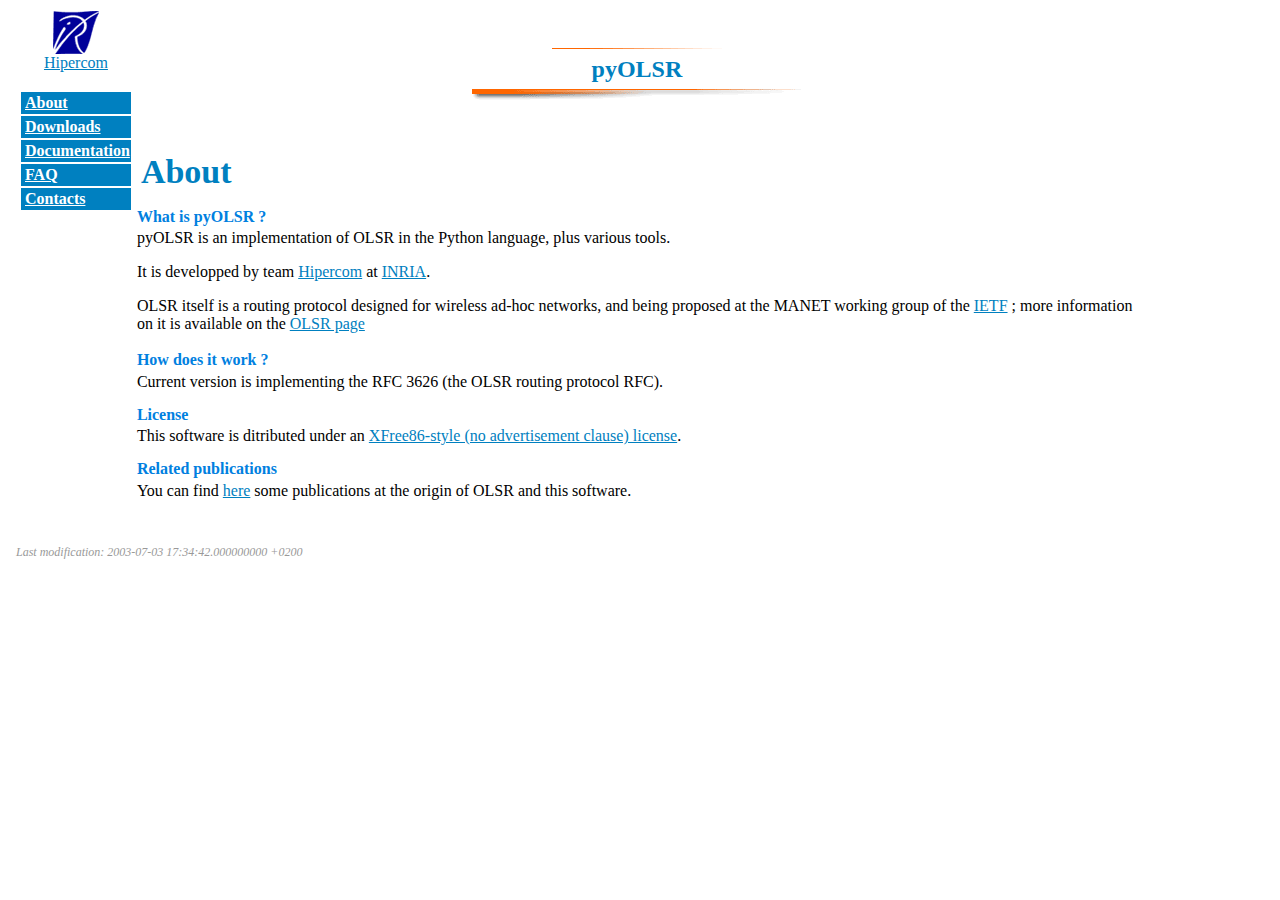
<file: index.html>
<!DOCTYPE html PUBLIC "-//w3c//dtd html 4.0 transitional//en">
<html>
<head>
<meta http-equiv="Content-Type" content="text/html; charset=iso-8859-1">
<link rel="stylesheet" href="style.css" type="text/css">
<link rel="icon" href="logo_inria.png" type="image/png">
<title>
pyOLSR
</title>
</head>
<body>
<table>
<tr>
<td valign="top">
<center><a href="http://www.inria.fr/">
<img src="logo_inria.png" alt="INRIA"></a>
</center>

<center>
<a href="http://hipercom.inria.fr/">Hipercom</a>
</center>
<br>
<table class="menu">
<tr><td class="menu"><a href="index.html">About</td></tr>
<tr><td class="menu"><a href="downloads.html">Downloads</td></tr>
<tr><td class="menu"><a href="documentation.html">Documentation</td></tr>
<tr><td class="menu"><a href="faq.html">FAQ</td></tr>
<tr><td class="menu"><a href="contacts.html">Contacts</td></tr>
</table>
</td>

<td valign="top" width="1000"><h1><img
src="ti_dessus.gif" width="170" height="28" alt="-----------------------"><br>pyOLSR<br>  <img src="ti_dessous.gif" width="329" height="18"  alt="-----------------------"><br></h1>
<h2>About</h2>
<h3>What is pyOLSR ?</h3>
pyOLSR is an implementation of OLSR in the Python language, plus various tools.
<p>
It is developped by team <a href="http://hipercom.inria.fr/">Hipercom</a>
at <a href="http://www.inria.fr/">INRIA</a>.

<p>
OLSR itself is a routing protocol designed for wireless ad-hoc networks,
and being proposed at the MANET working group of the 
<a href="http://www.ietf.org/">IETF</a> ; more information on it is available
on the <a href="http://hipercom.inria.fr/olsr/">OLSR page</a>


<h3>How does it work ?</h3>
Current version is implementing the RFC 3626 (the
OLSR routing protocol RFC).

<h3>License</h3>
This software is ditributed under an
<a href="LICENSE.pyOLSR">XFree86-style (no advertisement clause) license</a>.

<h3>Related publications</h3>
You can find 
<a href="http://hipercom.inria.fr/olsr/#papers">here</a>
some publications at the origin of OLSR and this software.

</td>
</tr>
</table>
<br>
<div class="modified">Last modification: 
 2003-07-03 17:34:42.000000000 +0200
</div></body>
</html>
</file>
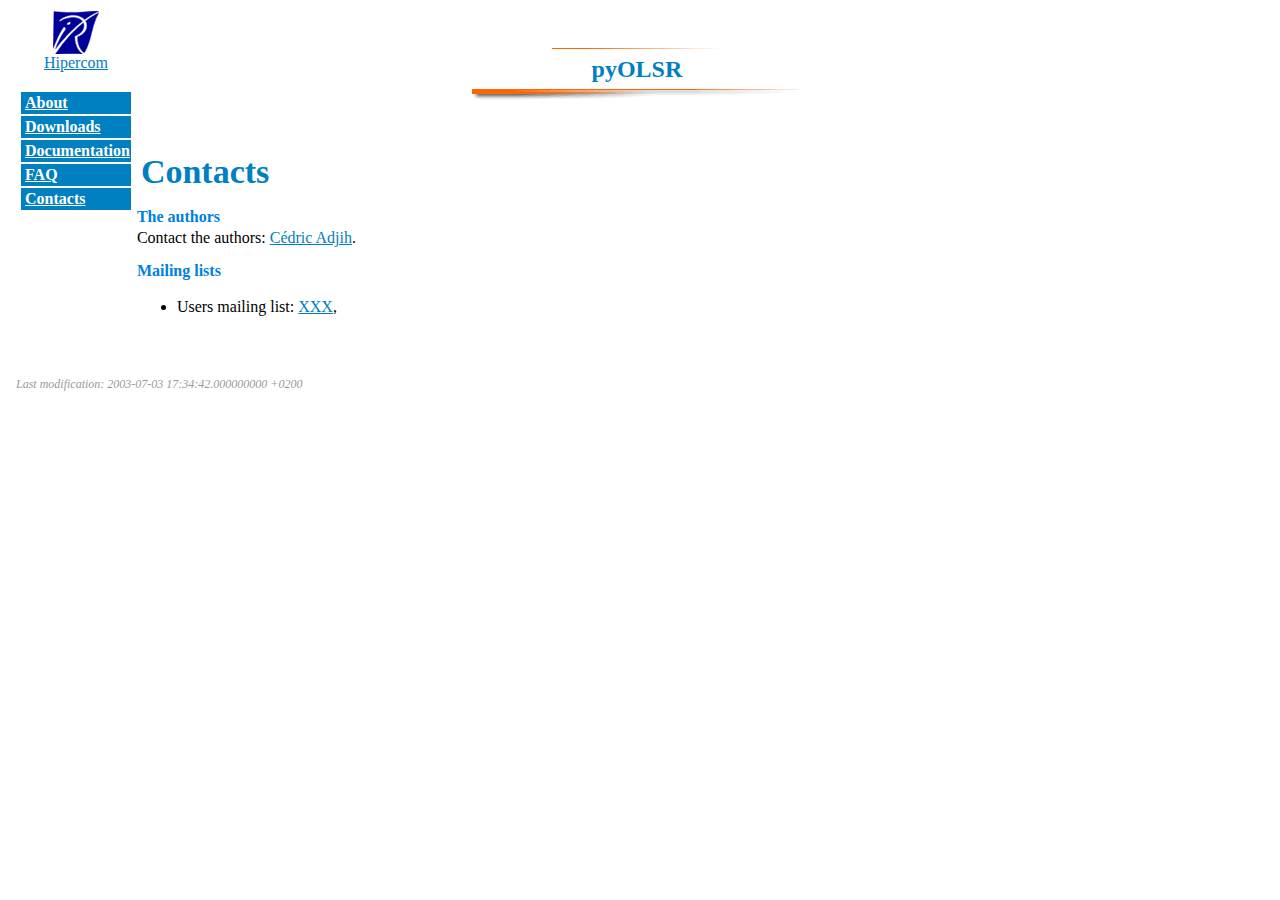
<file: contacts.html>
<!DOCTYPE html PUBLIC "-//w3c//dtd html 4.0 transitional//en">
<html>
<head>
<meta http-equiv="Content-Type" content="text/html; charset=iso-8859-1">
<link rel="stylesheet" href="style.css" type="text/css">
<link rel="icon" href="logo_inria.png" type="image/png">
<title>
pyOLSR
</title>
</head>
<body>
<table>
<tr>
<td valign="top">
<center><a href="http://www.inria.fr/">
<img src="logo_inria.png" alt="INRIA"></a>
</center>

<center>
<a href="http://hipercom.inria.fr/">Hipercom</a>
</center>
<br>
<table class="menu">
<tr><td class="menu"><a href="index.html">About</td></tr>
<tr><td class="menu"><a href="downloads.html">Downloads</td></tr>
<tr><td class="menu"><a href="documentation.html">Documentation</td></tr>
<tr><td class="menu"><a href="faq.html">FAQ</td></tr>
<tr><td class="menu"><a href="contacts.html">Contacts</td></tr>
</table>
</td>

<td valign="top" width="1000"><h1><img src="ti_dessus.gif" width="170" height="28"  alt="-----------------------"><br>pyOLSR<br>  <img src="ti_dessous.gif" width="329" height="18"  alt="-----------------------"><br></h1>
<h2>Contacts</h2>
<h3>The authors</h3>
Contact the authors: <a href="mailto:Cedric.Adjih@inria.fr">C&eacute;dric
Adjih</a>.

<h3>Mailing lists</h3>
<ul>
<li>Users mailing list: <a href="XXX">XXX</a>,</li>
</ul>

<!--- <h3>Bug reports</h3>
To report a bug, or see previously reported bugs and fixes, please use
our <a href="olsr.inria.fr/bugs">bug tracker</a>. --->

</td>
</tr>
</table>
<br>
<div class="modified">Last modification: 
 2003-07-03 17:34:42.000000000 +0200
</div></body>
</html>
</file>
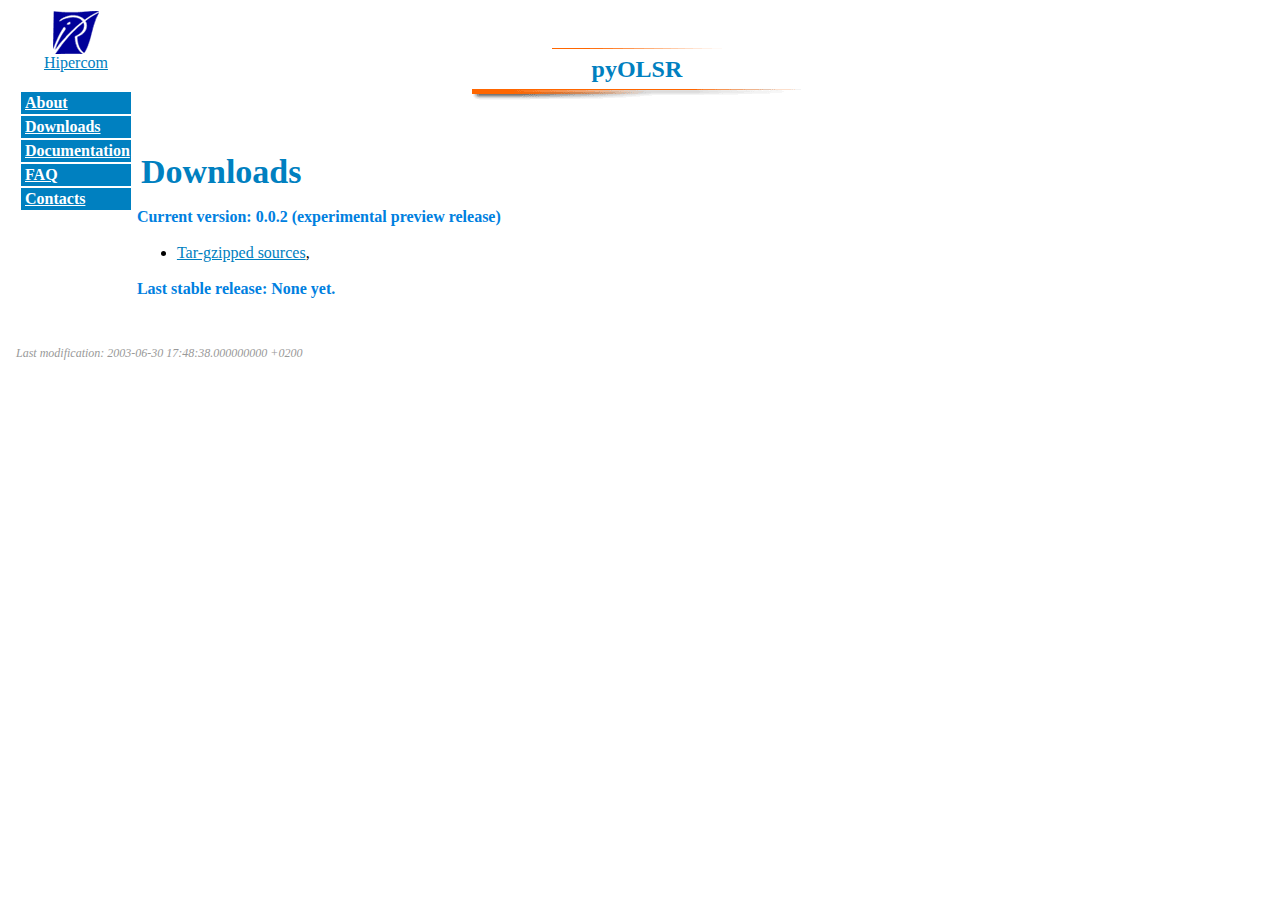
<file: downloads.html>
<!DOCTYPE html PUBLIC "-//w3c//dtd html 4.0 transitional//en">
<html>
<head>
<meta http-equiv="Content-Type" content="text/html; charset=iso-8859-1">
<link rel="stylesheet" href="style.css" type="text/css">
<link rel="icon" href="logo_inria.png" type="image/png">
<title>
pyOLSR
</title>
</head>
<body>
<table>
<tr>
<td valign="top">
<center><a href="http://www.inria.fr/">
<img src="logo_inria.png" alt="INRIA"></a>
</center>

<center>
<a href="http://hipercom.inria.fr/">Hipercom</a>
</center>
<br>
<table class="menu">
<tr><td class="menu"><a href="index.html">About</td></tr>
<tr><td class="menu"><a href="downloads.html">Downloads</td></tr>
<tr><td class="menu"><a href="documentation.html">Documentation</td></tr>
<tr><td class="menu"><a href="faq.html">FAQ</td></tr>
<tr><td class="menu"><a href="contacts.html">Contacts</td></tr>
</table>
</td>

<td valign="top" width="1000"><h1><img src="ti_dessus.gif" width="170" height="28"  alt="-----------------------"><br>pyOLSR<br>  <img src="ti_dessous.gif" width="329" height="18"  alt="-----------------------"><br></h1>
<h2>Downloads</h2>
<h3>Current version: 0.0.2 (experimental preview release)</h3>
<ul>
<li><a href="pyOLSR-0.0.2.tar.gz">Tar-gzipped sources</a>,</li>
<!--- <li><a href="logiciel-1.1.rpm">RPM package</a>.</li> --->
</ul>

<h3>Last stable release: None yet.</h3>
<!--- <ul>
<li><a href="logiciel-1_0.tar.gz">Tar-gzipped sources</a>,</li>
<li><a href="logiciel-1.0.rpm">RPM package</a>.</li>
</ul> --->
</td>
</tr>
</table>
<br>
<div class="modified">Last modification: 
 2003-06-30 17:48:38.000000000 +0200
</div></body>
</html>
</file>
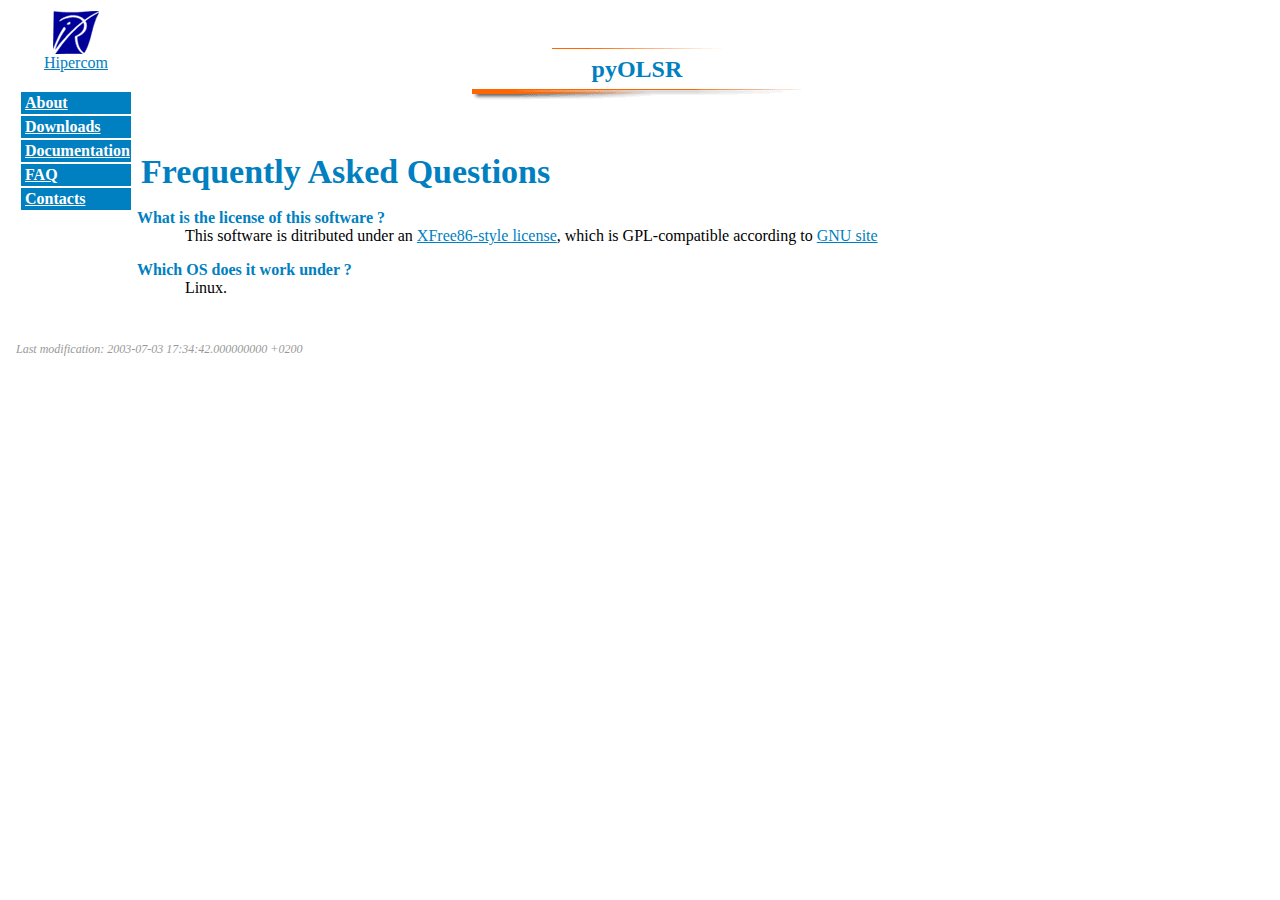
<file: faq.html>
<!DOCTYPE html PUBLIC "-//w3c//dtd html 4.0 transitional//en">
<html>
<head>
<meta http-equiv="Content-Type" content="text/html; charset=iso-8859-1">
<link rel="stylesheet" href="style.css" type="text/css">
<link rel="icon" href="logo_inria.png" type="image/png">
<title>
pyOLSR
</title>
</head>
<body>
<table>
<tr>
<td valign="top">
<center><a href="http://www.inria.fr/">
<img src="logo_inria.png" alt="INRIA"></a>
</center>

<center>
<a href="http://hipercom.inria.fr/">Hipercom</a>
</center>
<br>
<table class="menu">
<tr><td class="menu"><a href="index.html">About</td></tr>
<tr><td class="menu"><a href="downloads.html">Downloads</td></tr>
<tr><td class="menu"><a href="documentation.html">Documentation</td></tr>
<tr><td class="menu"><a href="faq.html">FAQ</td></tr>
<tr><td class="menu"><a href="contacts.html">Contacts</td></tr>
</table>
</td>

<td valign="top" width="1000"><h1><img src="ti_dessus.gif" width="170" height="28"  alt="-----------------------"><br>pyOLSR<br>  <img src="ti_dessous.gif" width="329" height="18"  alt="-----------------------"><br></h1>
<h2>Frequently Asked Questions</h2>
<div class="question">What is the license of this software ?</div>
<div class="answer">
This software is ditributed under an
<a href="LICENSE.pyOLSR">XFree86-style license</a>, which is
GPL-compatible according to
<a href="http://www.gnu.org/licenses/license-list.html#GPLCompatibleLicenses">GNU site</a>
</div>

<div class="question">Which OS does it work under ?</div>
<div class="answer">Linux.</div>
</td>
</tr>
</table>
<br>
<div class="modified">Last modification: 
 2003-07-03 17:34:42.000000000 +0200
</div></body>
</html>
</file>
<file: style.css>
h1 {
  color: #0080c0;
  font-family: serif;
  font-size: x-large;
  font-weight: bold;
  padding: 2px;
  text-align: center;
  margin-top: 15px;
  margin-left: 25%;
  margin-right: 25%;
  margin-bottom: 2em;
}

h2 {
  text-align: left;
  vertical-align: top;
  background-color: #ffffff;
  color: #0080c0 ;
  font: sans-serif;
  font-weight: bold;
  margin-top: 2px;
  margin-bottom:5px;
  padding-left: 4px;
  padding-top: 2px;
  padding-bottom: 2px;
  font-size: 34px;
}

h3 {
  text-align: left;
  vertical-align: top;
  background-color: #ffffff;
  color: #0080e0;
  font: sans-serif;
  font-weight: bold;
  margin-top: 0.8em;
  margin-bottom:0.1em;
  padding-left: 0px;
  padding-top: 2px;
  padding-bottom: 2px;
  font-size: medium;
}


/**********************************************************************
 Links
*/

a:link { 
  color: #0080c0; 
  text-decoration : underline;
}

a:visited { 
  color: #0080c0; 
  text-decoration : underline;
}

a:active {
  color: white;
  background-color: #0080c0;
}

a:hover { 
  text-decoration: underline;
}

div.title_links { text-align: left }

/**********************************************************************
 Body text
*/

body {
  margin-left: 1em;
  margin-right: 1em;
}

div.question {
  margin-top: 1em;
  font-weight: bold ; 
}

div.answer {
  color: black;
  margin-left: 3em;
}

img {
  border: 0em;
}

div.modified { 
  margin-top: 2em ;
  color : #999999 ; 
  font-style: italic ;
  text-align: left ;
  font-size: 12px ;
  }


/*  */
th.sectiontitle {background-color : #FFFFFF ; color : #1a750c}

/*  */
th.subsectiontitle {background-color : #1a750c ; color: #FFA34F; font-size: 11px; font-weight : bold; background-color: #1a750c; height: 25px;}

/*  */
table.sectiontable {background-color : #FFFFFF;}

/*  */
table.subsectiontable {background-color: #FFFFFF ; border: 0px #1a750c solid;}

/*  */
table.elements {background-color: #FFFFFF ;}

/*  */
th.subsectiontitle a:link {background-color : #1a750c ; color: #FFA34F; font-size: 11px; font-weight : bold; background-color: #1a750c; height: 25px;}

/*  */
th.subsectiontitle a:visited {background-color : #1a750c ; color: #FFA34F; font-size: 11px; font-weight : bold; background-color: #1a750c; height: 25px;}

/*  */
td.row3 {vertical-align: top ; background-color: #EFEFEF; padding-left: 2 ; padding-right: 2 ;padding-bottom: 2;}

/*  */
td.row1 {vertical-align: top ; background-color: #efe9da; padding-left: 2 ; padding-right: 2; padding-bottom: 2;}

/*  */
td.row2 {vertical-align: top ; background-color: #f4f1eb; padding-left: 2 ; padding-right: 2; padding-bottom: 2;}

/* Menu */

* td.menu {
  text-align: left;
  vertical-align: top;
  background-color: #0080c0;
  color: #ffffff;
  font: sans-serif;
  font-weight: bold;
  margin-top: 2.5em;
  margin-bottom:1em;
  padding-left: 4px;
  padding-top: 2px;
  padding-bottom: 2px;
  font-size: 16px;
}

* td.menu a:link { 
  color: White; 
  text-decoration : underline;
}

* td.menu a:visited { 
  color: White; 
  text-decoration : underline;
}

* td.menu a:active {
  color: white;
  background-color: Red;
}

* td.menu a:hover { 
  text-decoration: underline;
  color: white;
  background-color: Red;
}


/*  */
img {border: 0}


/* Dates. */
.date {color : #666666 ; font-size: 10px}

/* FAQs */

div.question {
  margin-top: 1em;
  font-weight: bold ; 
  color: #0080c0 ;
}

div.answer {
  color: black;
  margin-left: 3em;
}
</file>
